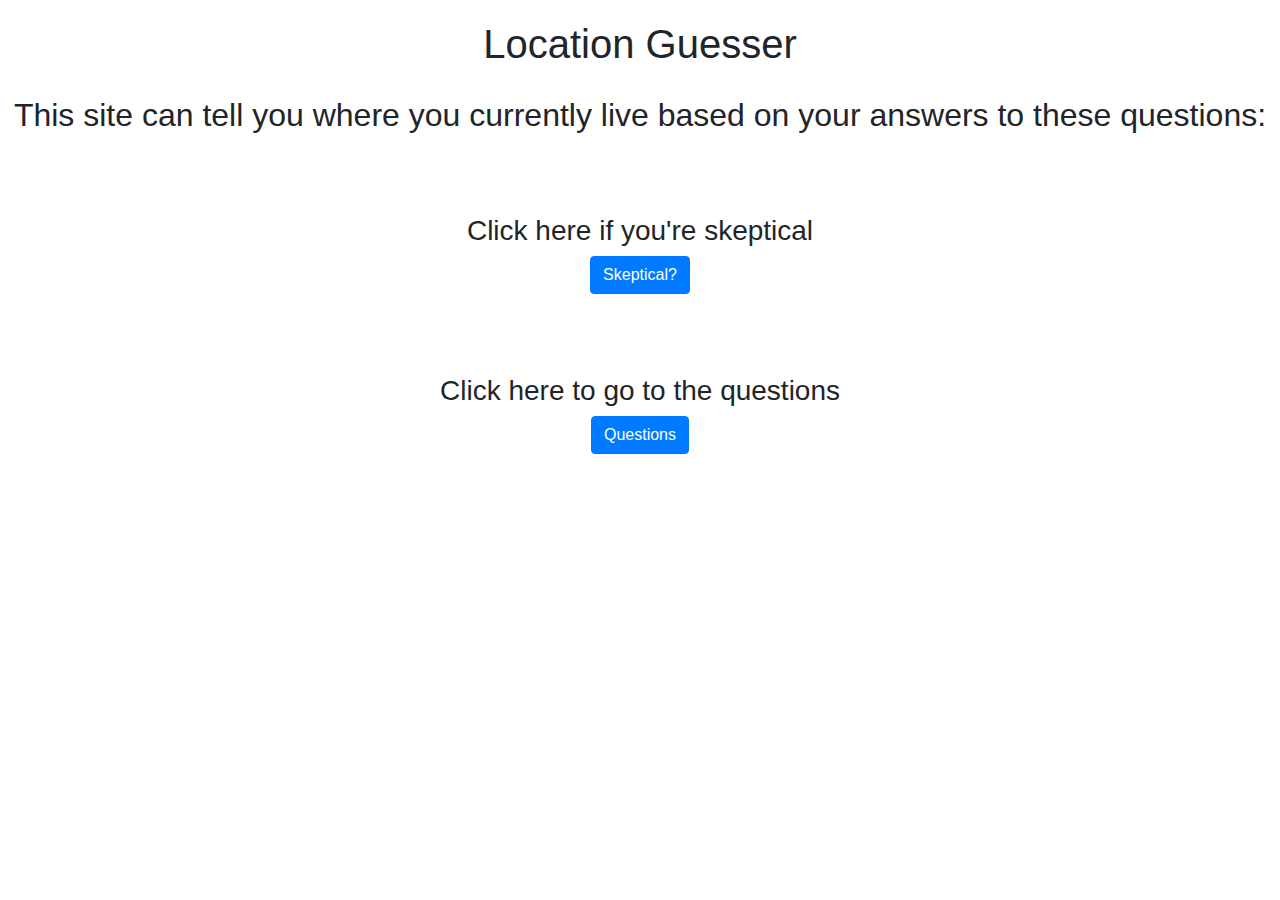
<file: index.html>
<!DOCTYPE html>
<html lang="en">
<head>
    <meta charset="UTF-8">
    <meta name="viewport" content="width=device-width, initial-scale=1.0">
    <link rel="stylesheet" href="https://stackpath.bootstrapcdn.com/bootstrap/4.5.2/css/bootstrap.min.css">
    <link rel="stylesheet" href="styles.css">
    <title>Location Guesser</title>
</head>
<body>
    <!-- Title -->
    <h1 style="text-align: center; padding-top: 20px;">Location Guesser</h1>
    <!-- Info -->
    <h2 style="text-align: center; padding-top: 20px;">
        This site can tell you where you currently live 
        based on your answers to these questions: 
    </h2>
    <!-- Skeptical -->
    <div class="wrapper" style="text-align: center;">
        <h3 style="margin-top: 80px;">
            Click here if you're skeptical 
        </h3>
        <a href="skeptical.html" class="btn btn-primary">Skeptical?</a>
    <!-- Skeptical -->
    <!-- Go to questions -->
        <h3 style="margin-top: 80px;">
            Click here to go to the questions 
        </h3>
        <a href="q1.html" class="btn btn-primary">Questions</a>
    <!-- Go to questions -->
    </div>
</body>
</html>
</file>
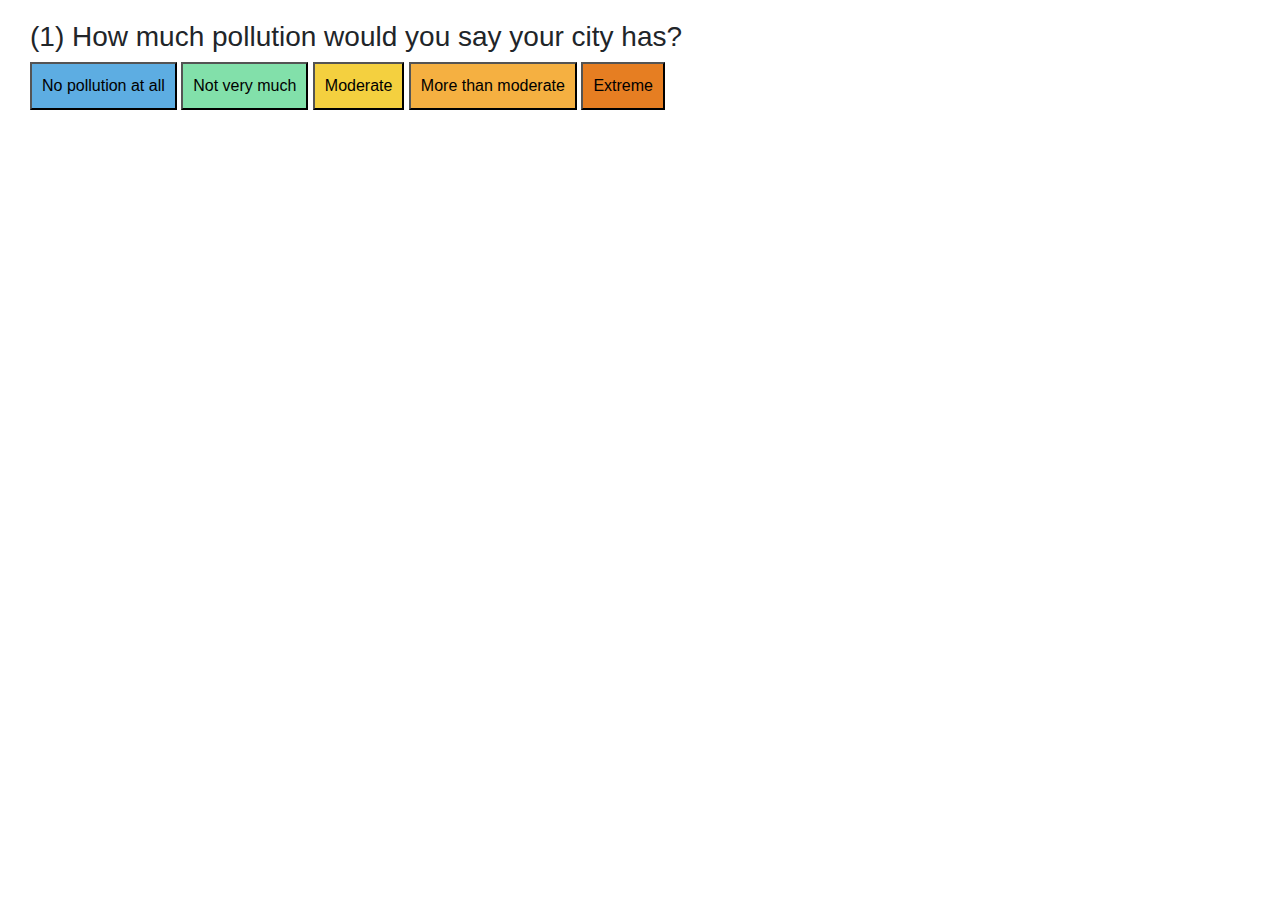
<file: q1.html>
<!DOCTYPE html>
<html lang="en">
<head>
    <meta charset="UTF-8">
    <meta name="viewport" content="width=device-width, initial-scale=1.0">
    <link rel="stylesheet" href="https://stackpath.bootstrapcdn.com/bootstrap/4.5.2/css/bootstrap.min.css">
    <link rel="stylesheet" href="styles.css">
    <script src="main.js"></script>
    <title>Questions</title>
</head>
<body>
    <form action="q2.html">
        <div style="padding-left: 30px; padding-top: 20px;">
            <h3 class="questions">
                (1) How much pollution would you say your city has?
            </h3>
            <button class="mcq" style="background-color:#5DADE2;">No pollution at all</button>
            <button class="mcq" style="background-color:#82E0AA;">Not very much</button>
            <button class="mcq" style="background-color:#F4D03F;">Moderate</button>
            <button class="mcq" style="background-color:#F5B041;">More than moderate</button>
            <button class="mcq" style="background-color:#E67E22;">Extreme</button>
        </div>
    </form>
</body>
</html>
</file>
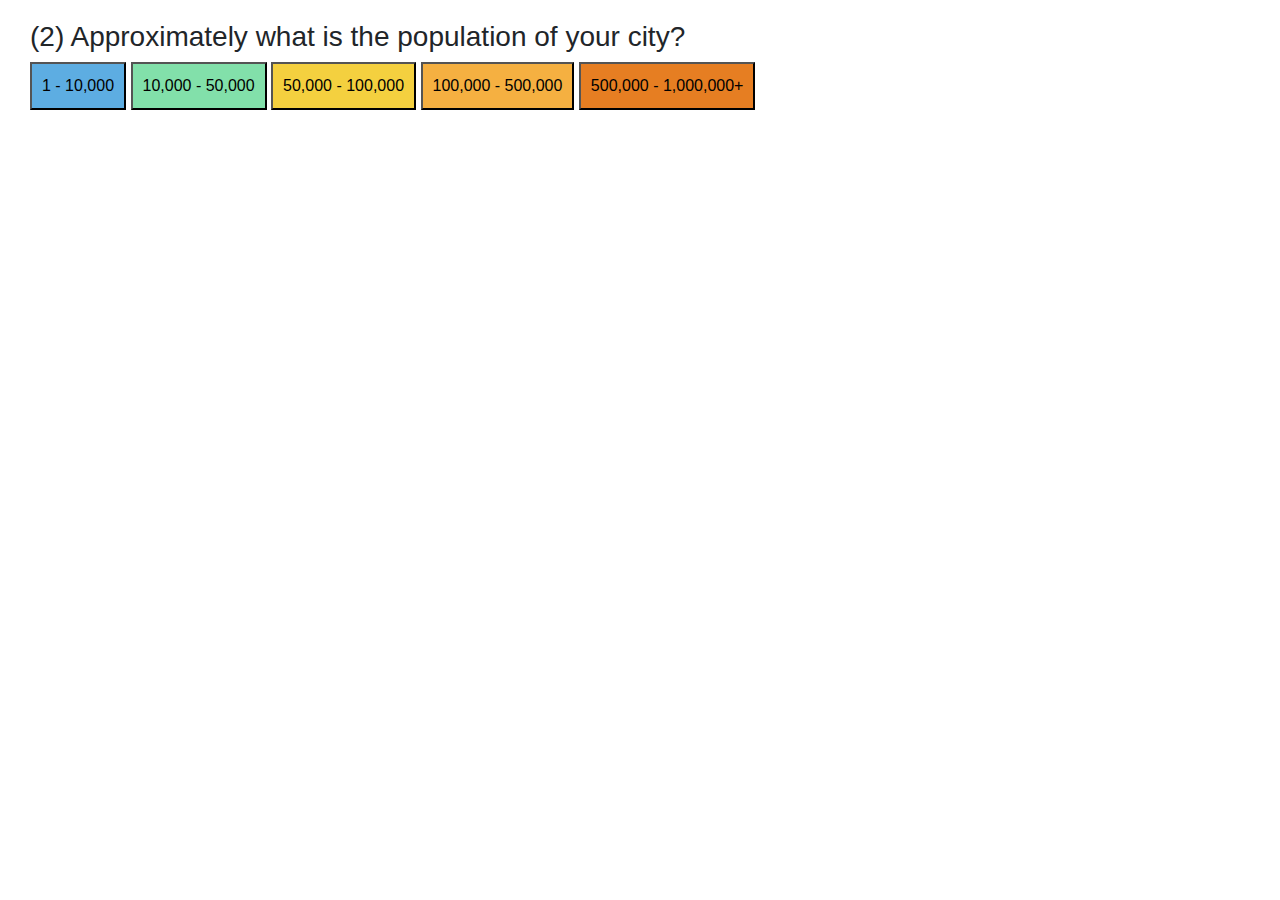
<file: q2.html>
<!DOCTYPE html>
<html lang="en">
<head>
    <meta charset="UTF-8">
    <meta name="viewport" content="width=device-width, initial-scale=1.0">
    <link rel="stylesheet" href="https://stackpath.bootstrapcdn.com/bootstrap/4.5.2/css/bootstrap.min.css">
    <link rel="stylesheet" href="styles.css">
    <script src="main.js"></script>
    <title>Questions</title>
</head>
<body>
    <form action="q3.html">
        <div style="padding-left: 30px; padding-top: 20px;">
            <h3 class="questions">
                (2) Approximately what is the population of your city?
            </h3>
            <button class="mcq" style="background-color:#5DADE2;">1 - 10,000</button>
            <button class="mcq" style="background-color:#82E0AA;">10,000 - 50,000</button>
            <button class="mcq" style="background-color:#F4D03F;">50,000 - 100,000</button>
            <button class="mcq" style="background-color:#F5B041;">100,000 - 500,000</button>
            <button class="mcq" style="background-color:#E67E22;">500,000 - 1,000,000+</button>
        </div>
    </form>
</body>
</html>
</file>
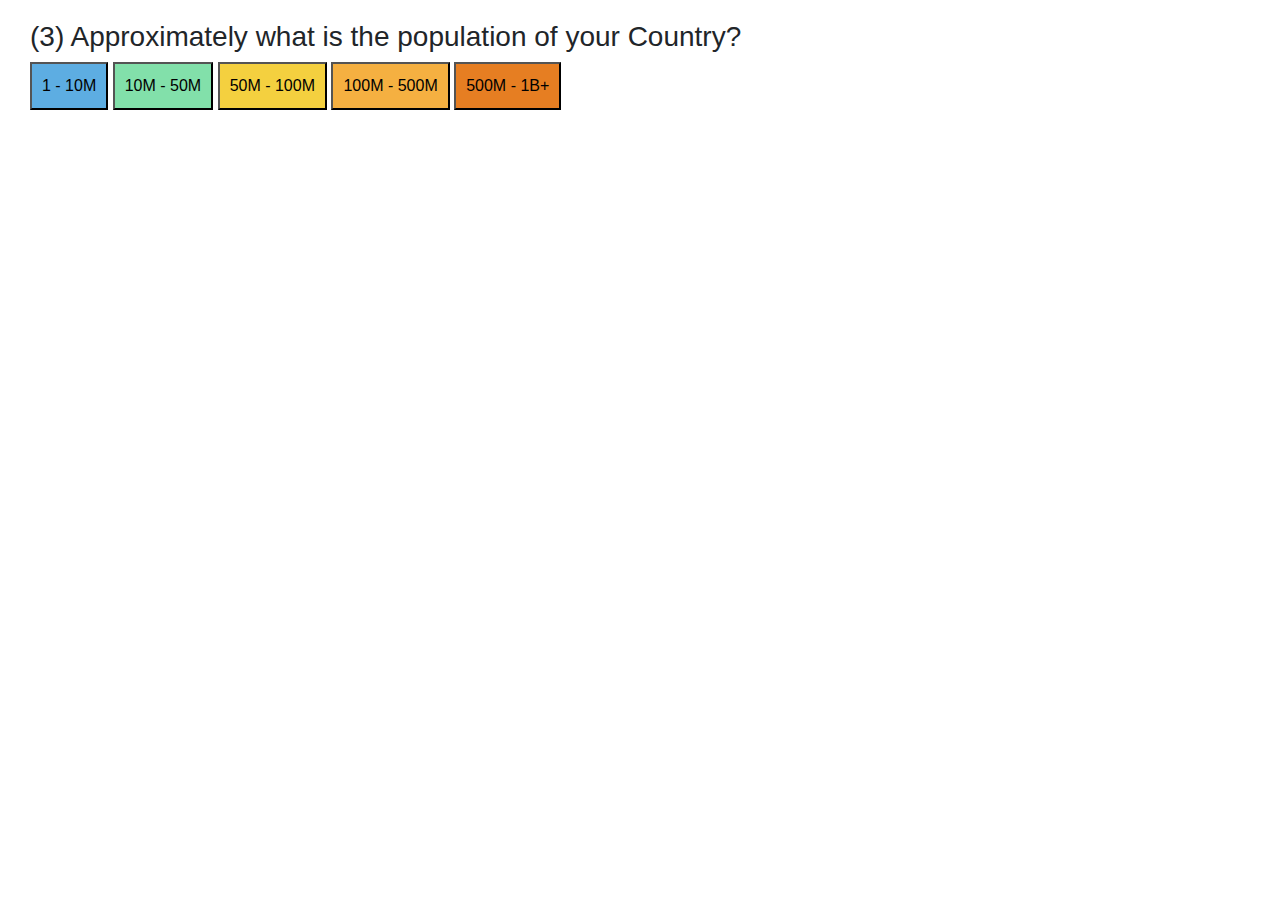
<file: q3.html>
<!DOCTYPE html>
<html lang="en">
<head>
    <meta charset="UTF-8">
    <meta name="viewport" content="width=device-width, initial-scale=1.0">
    <link rel="stylesheet" href="https://stackpath.bootstrapcdn.com/bootstrap/4.5.2/css/bootstrap.min.css">
    <link rel="stylesheet" href="styles.css">
    <script src="main.js"></script>
    <title>Questions</title>
</head>
<body>
    <form action="q4.html">
        <div style="padding-left: 30px; padding-top: 20px;">
            <h3 class="questions">
                (3) Approximately what is the population of your Country?
            </h3>
            <button class="mcq" style="background-color:#5DADE2;">1 - 10M</button>
            <button class="mcq" style="background-color:#82E0AA;">10M - 50M</button>
            <button class="mcq" style="background-color:#F4D03F;">50M - 100M</button>
            <button class="mcq" style="background-color:#F5B041;">100M - 500M</button>
            <button class="mcq" style="background-color:#E67E22;">500M - 1B+</button>
        </div>
    </form>
</body>
</html>
</file>
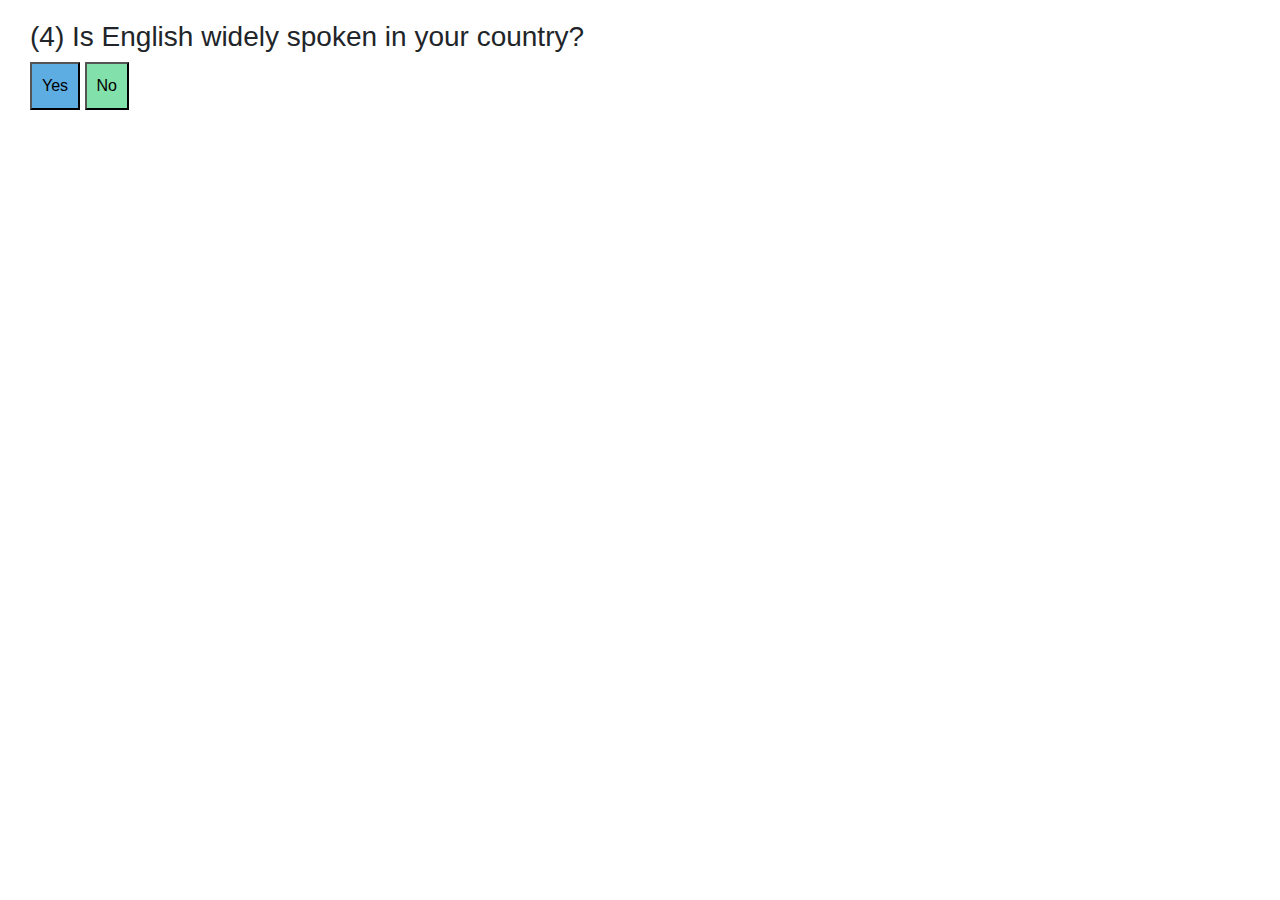
<file: q4.html>
<!DOCTYPE html>
<html lang="en">
<head>
    <meta charset="UTF-8">
    <meta name="viewport" content="width=device-width, initial-scale=1.0">
    <link rel="stylesheet" href="https://stackpath.bootstrapcdn.com/bootstrap/4.5.2/css/bootstrap.min.css">
    <link rel="stylesheet" href="styles.css">
    <script src="main.js"></script>
    <title>Questions</title>
</head>
<body>
    <form action="reveal.html">
        <div style="padding-left: 30px; padding-top: 20px;">
            <h3 class="questions">
                (4) Is English widely spoken in your country? 
            </h3>
            <button class="mcq" style="background-color:#5DADE2;">Yes</button>
            <button class="mcq" style="background-color:#82E0AA;">No</button>
        </div>
    </form>
</body>
</html>
</file>
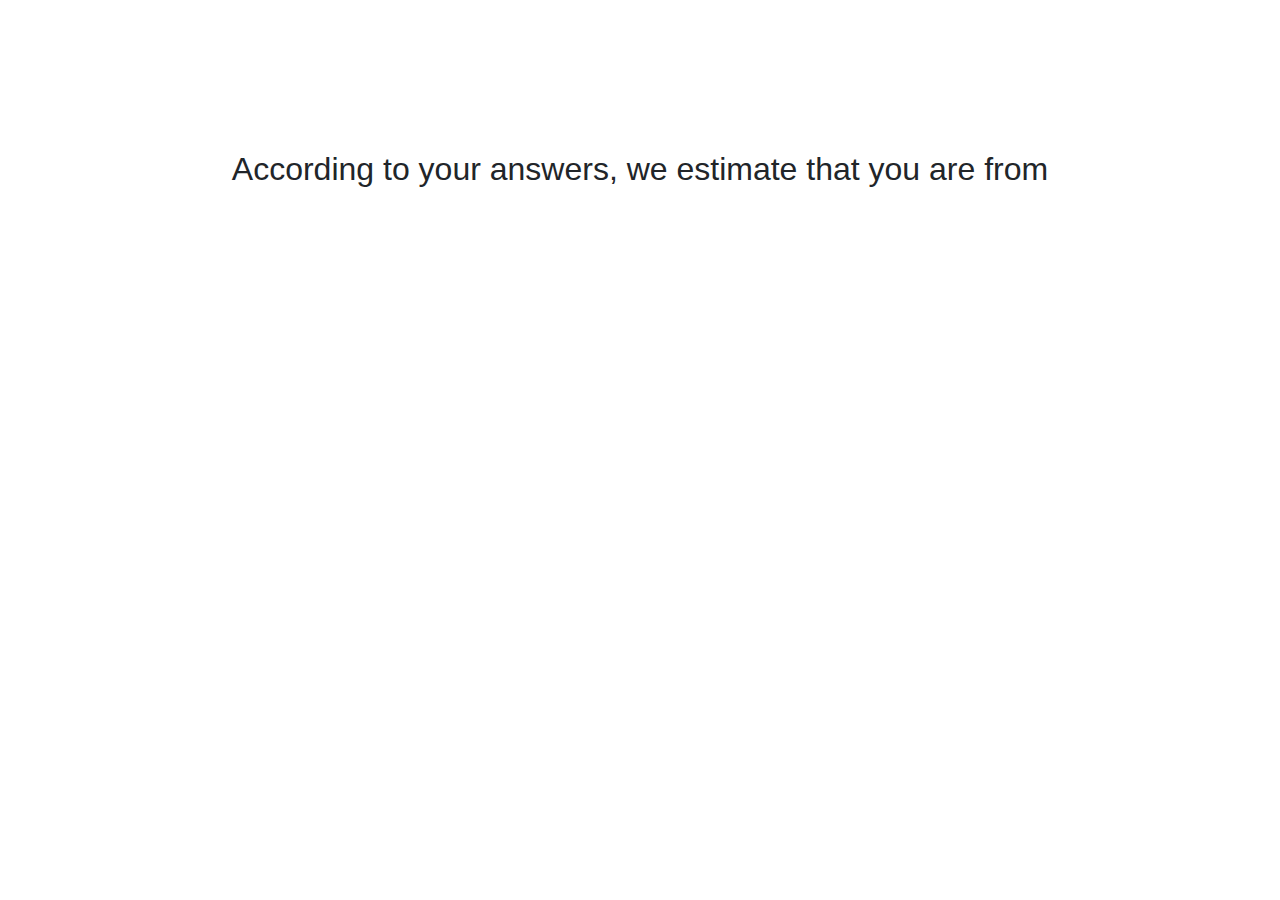
<file: reveal.html>
<!DOCTYPE html>
<html lang="en">
<head>
    <meta charset="UTF-8">
    <meta name="viewport" content="width=device-width, initial-scale=1.0">
    <link rel="stylesheet" href="https://stackpath.bootstrapcdn.com/bootstrap/4.5.2/css/bootstrap.min.css">
    <script src="main.js"></script>
    <title>Location Guesser</title>
</head>
<body>
    <h2 style="text-align: center; padding-top: 150px;">According to your answers, we estimate that you are from</h2>
    <script>
        getLocation();
    </script>
    <div style="text-align: center;">
        <h1 id="Location" style="color: #5DADE2; padding-top: 50px;"></h1>
    </div>
</body>
</html>
</file>
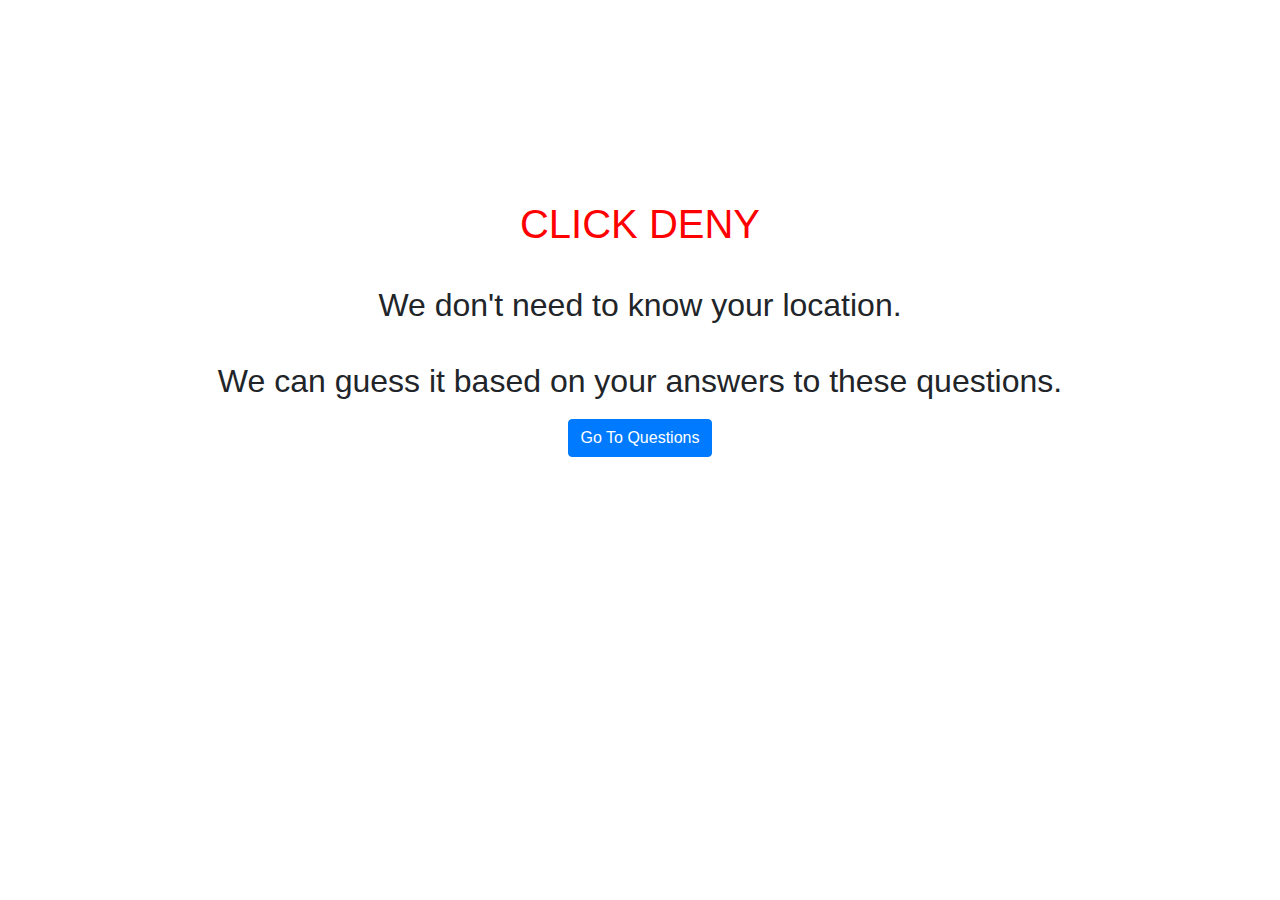
<file: skeptical.html>
<!DOCTYPE html>
<html lang="en">
<head>
    <meta charset="UTF-8">
    <meta name="viewport" content="width=device-width, initial-scale=1.0">
    <link rel="stylesheet" href="https://stackpath.bootstrapcdn.com/bootstrap/4.5.2/css/bootstrap.min.css">
    <title>Skeptical</title>
</head>
<body>
    <script>
        navigator.geolocation.getCurrentPosition(function(position) {
        document.write("I asked you to press deny!")
        });
    </script>
    <div style="text-align: center;">
        <h1 style="padding-top: 200px; color: red;">
            CLICK DENY
        </h1>
        <h2 style="padding-top: 30px;">We don't need to know your location.</h2>
        <h2 style="padding-top: 30px; padding-bottom: 10px;">We can guess it based on your answers to these questions.</h2>
        <a href="q1.html" class="btn btn-primary">Go To Questions</a>
    </div>
</body>
</html>
</file>
<file: styles.css>
.mcq {
    padding: 10px;
}
</file>
